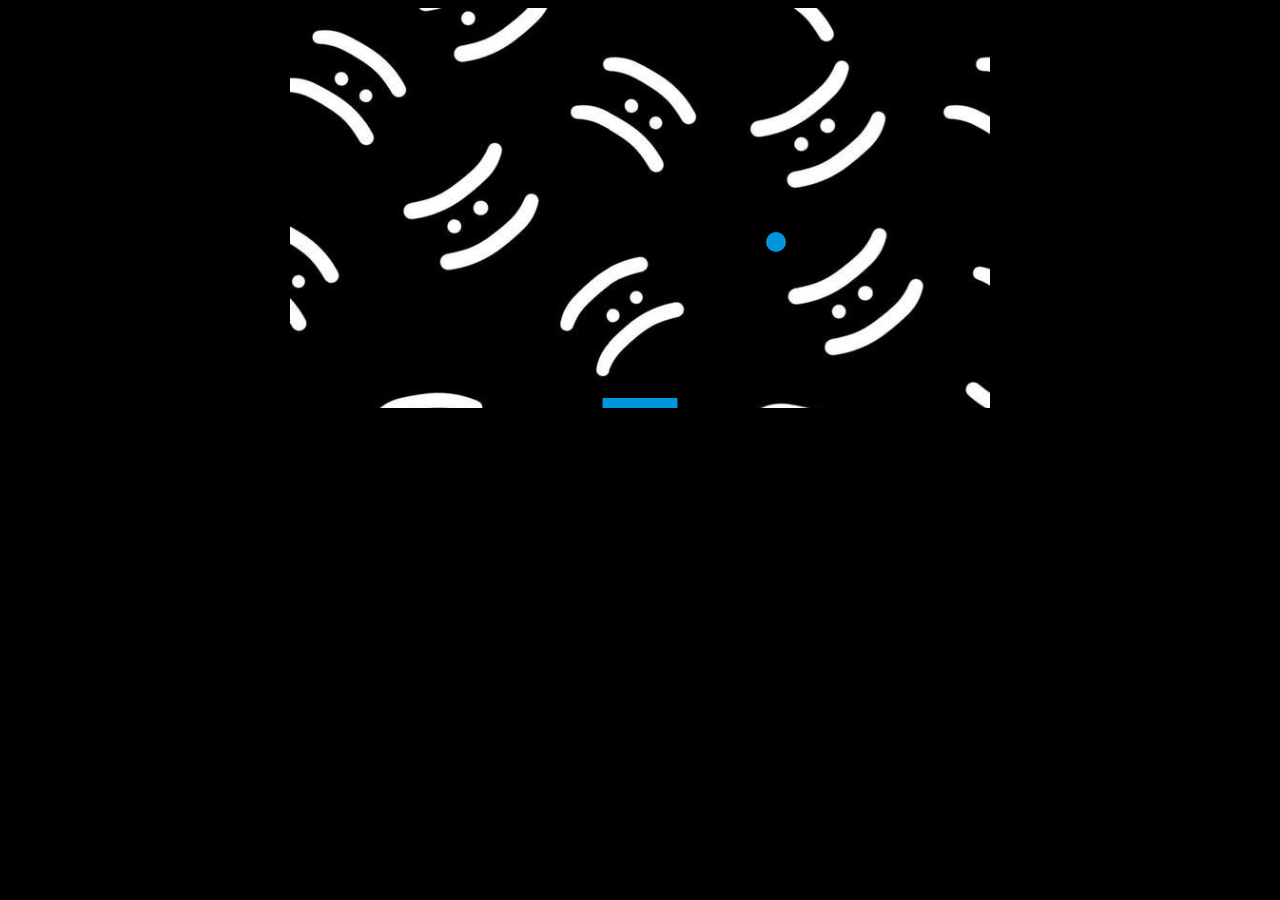
<file: index.html>
<!doctype html>
<html>
  <head>
    <link rel="stylesheet" href="index.css">
    <meta charset="utf-8" />
    <title>Juego Con Canvas</title>

  </head>
  <body>
    <canvas id="myCanvas" width="700" height="400" style="margin: auto; display: block; background-image: url(Bad\ Buddy.jpeg); background-size: cover;"></canvas>
    <script src="snake.js"> // JavaScript code goes here</script>
    <script src="sweetalert2.all.min.js"></script>
  </body>
</html>
</file>
<file: index.css>
body{
background-color: black;
}
</file>
